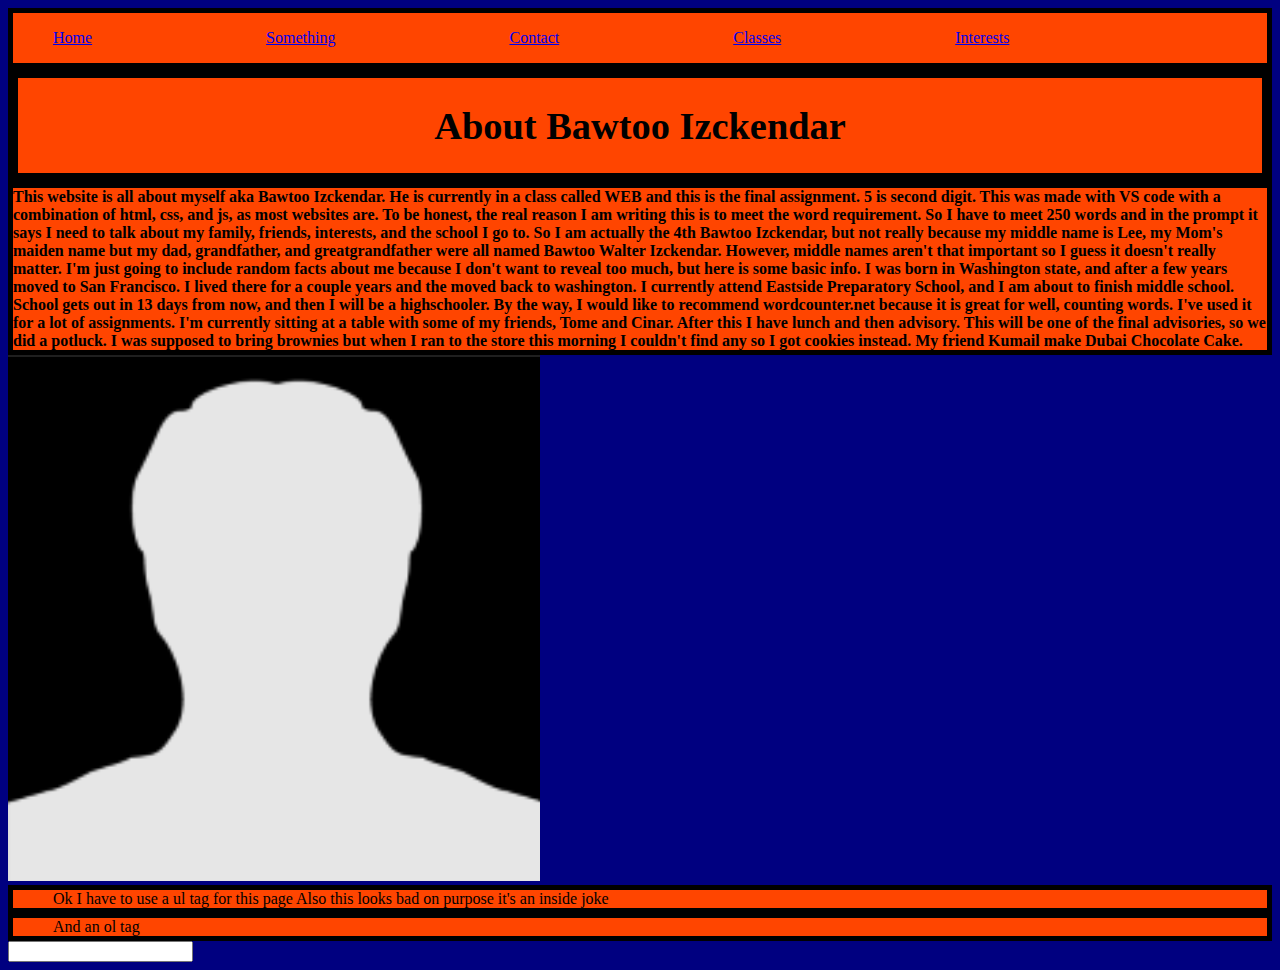
<file: final/index.html>
<!DOCTYPE html>
<html lang="en">
<head>
    <meta charset="UTF-8">
    <meta name="viewport" content="width=device-width, initial-scale=1.0">
    <title>Final | Kleinpeter</title>
    <link rel="stylesheet" href="css/style.css">
    <script type="text/javascript" src="js/script.js"></script>
</head>
<body>

    <div class="container">
        <ul>
            <li class="navtext"><a href="index.html">Home</a></li>
            <li class="navtext"><a href="filler.html">Something</a></li>
            <li class="navtext"><a href="contact.html">Contact</a></li>
            <li class="navtext"><a href="classes.html">Classes</a></li>
            <li class="navtext"><a href="interests.html">Interests</a></li>
        </ul>
    </div>

    <div class="titlebox">
        <h1>About Bawtoo Izckendar</h1>
    </div>

    <h2 style="font-size: medium;" class="container">
        This website is all about myself aka Bawtoo Izckendar. He is currently in a class called WEB and this is the final assignment. 5 is second digit. This was made with VS code with a combination of html, css, and js, as most websites are. To be honest, the real reason I am writing this is to meet the word requirement. So I have to meet 250 words and in the prompt it says I need to talk about my family, friends, interests, and the school I go to. So I am actually the 4th Bawtoo Izckendar, but not really because my middle name is Lee, my Mom's maiden name but my dad, grandfather, and greatgrandfather were all named Bawtoo Walter Izckendar. However, middle names aren't that important so I guess it doesn't really matter. I'm just going to include random facts about me because I don't want to reveal too much, but here is some basic info. I was born in Washington state, and after a few years moved to San Francisco. I lived there for a couple years and the moved back to washington. I currently attend Eastside Preparatory School, and I am about to finish middle school. School gets out in 13 days from now, and then I will be a highschooler. By the way, I would like to recommend wordcounter.net because it is great for well, counting words. I've used it for a lot of assignments. I'm currently sitting at a table with some of my friends, Tome and Cinar. After this I have lunch and then advisory. This will be one of the final advisories, so we did a potluck. I was supposed to bring brownies but when I ran to the store this morning I couldn't find any so I got cookies instead. My friend Kumail make Dubai Chocolate Cake.
    </h2>

    <img src="images/selfimage.png">

    <ul class="container">
        Ok I have to use a ul tag for this page
        Also this looks bad on purpose it's an inside joke
    </ul>
    <ol class="container"> 
        And an ol tag 
    </ol>
    <input type="text" id="code">
    

    
</body>
</html>
</file>
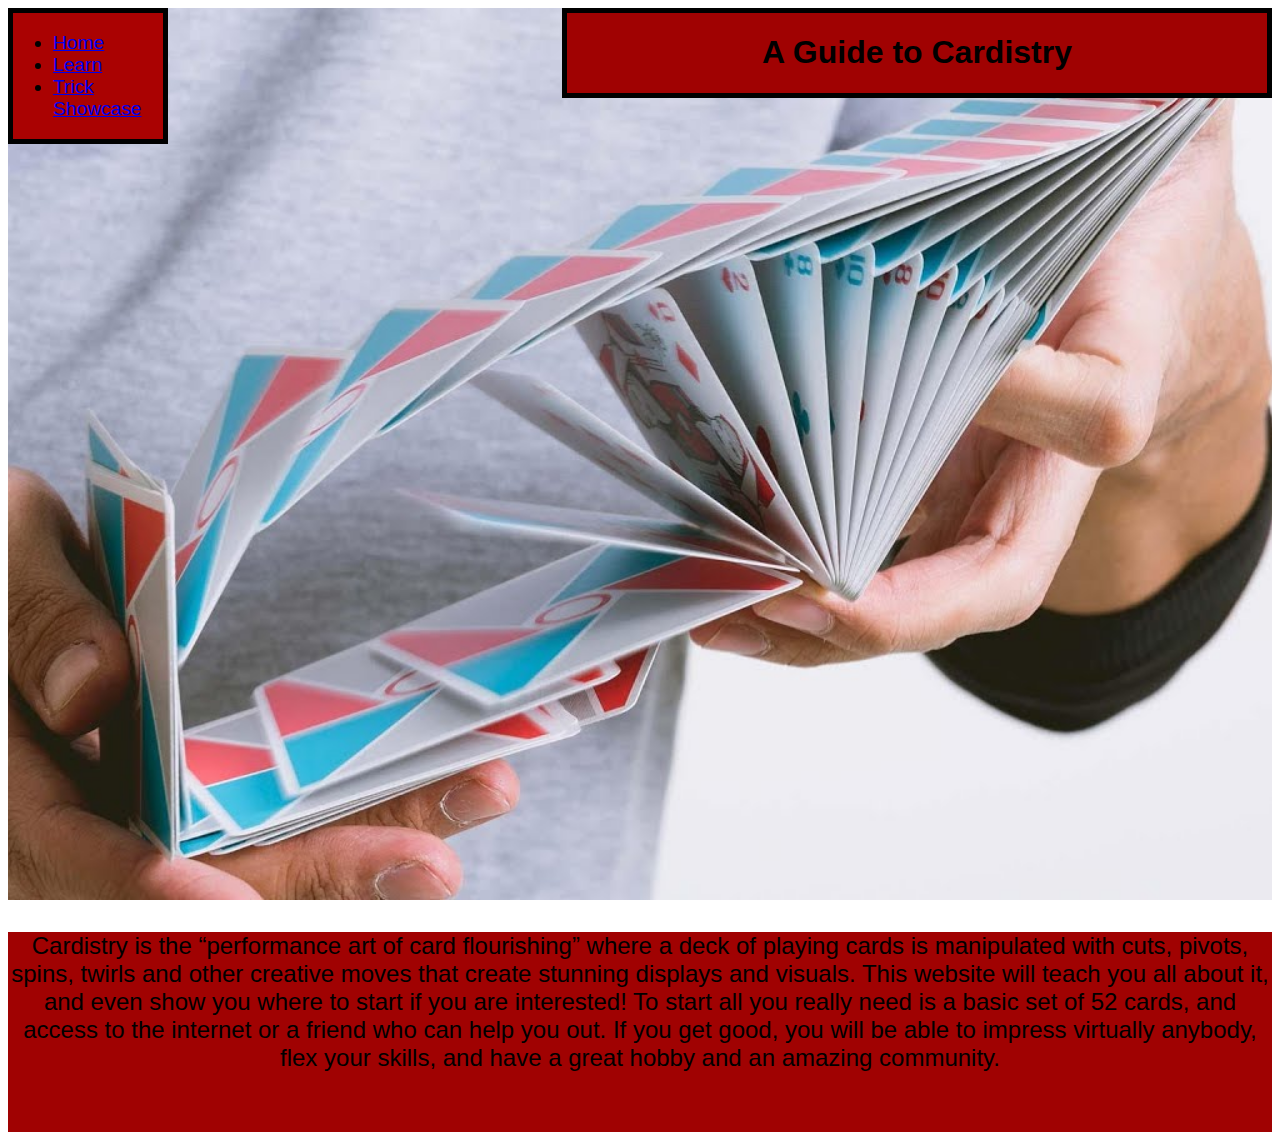
<file: midterm/index.html>
<!DOCTYPE html>
<html lang="en">
<head>
    <meta charset="UTF-8">
    <meta name="viewport" content="width=device-width, initial-scale=1.0">
    <title>Thom | MidtermProject</title>
    <link rel= "stylesheet" href="css/style.css">
</head>


<style>
body, html{
    height: 100%;
}


@media only screen and (max-device-width: 1366px) {
    .parallax {
        background-attachment: scroll;
        height: 100%;
        background-image: url("images/cardistry-photo-two.webp");
        background-image: url("images/cardistry-photo-three.jpg");
        background-attachment: fixed;
        background-position: center;
        background-repeat: no-repeat;
        background-size: cover; 
    }
}
</style>

<body>
    <div class="container">
        <ul>
            <li><a href="index.html">Home</a></li>
            <li><a href="contact.html">Learn</a></li>
            <li><a href="tricks.html">Trick Showcase</a></li>

        </ul>
    </div>

    <div class="parallax">
    <div class="box">
        <h1 class="text">A Guide to Cardistry</h1>
    </div>
    </div>

</body>
</html>

<div style="height:200px;font-size:60px;background-color: rgb(160,2,2);">
    <p style="font-size:x-large;text-align: center;">
        Cardistry is the “performance art of card flourishing” where a deck of playing cards is manipulated with cuts, pivots, spins, twirls and other creative moves that create stunning displays and visuals. This website will teach you all about it, and even show you where to start if you are interested! To start all you really need is a basic set of 52 cards, and access to the internet or a friend who can help you out. If you get good, you will be able to impress virtually anybody, flex your skills, and have a great hobby and an amazing community.
    </p>
</div>
</file>
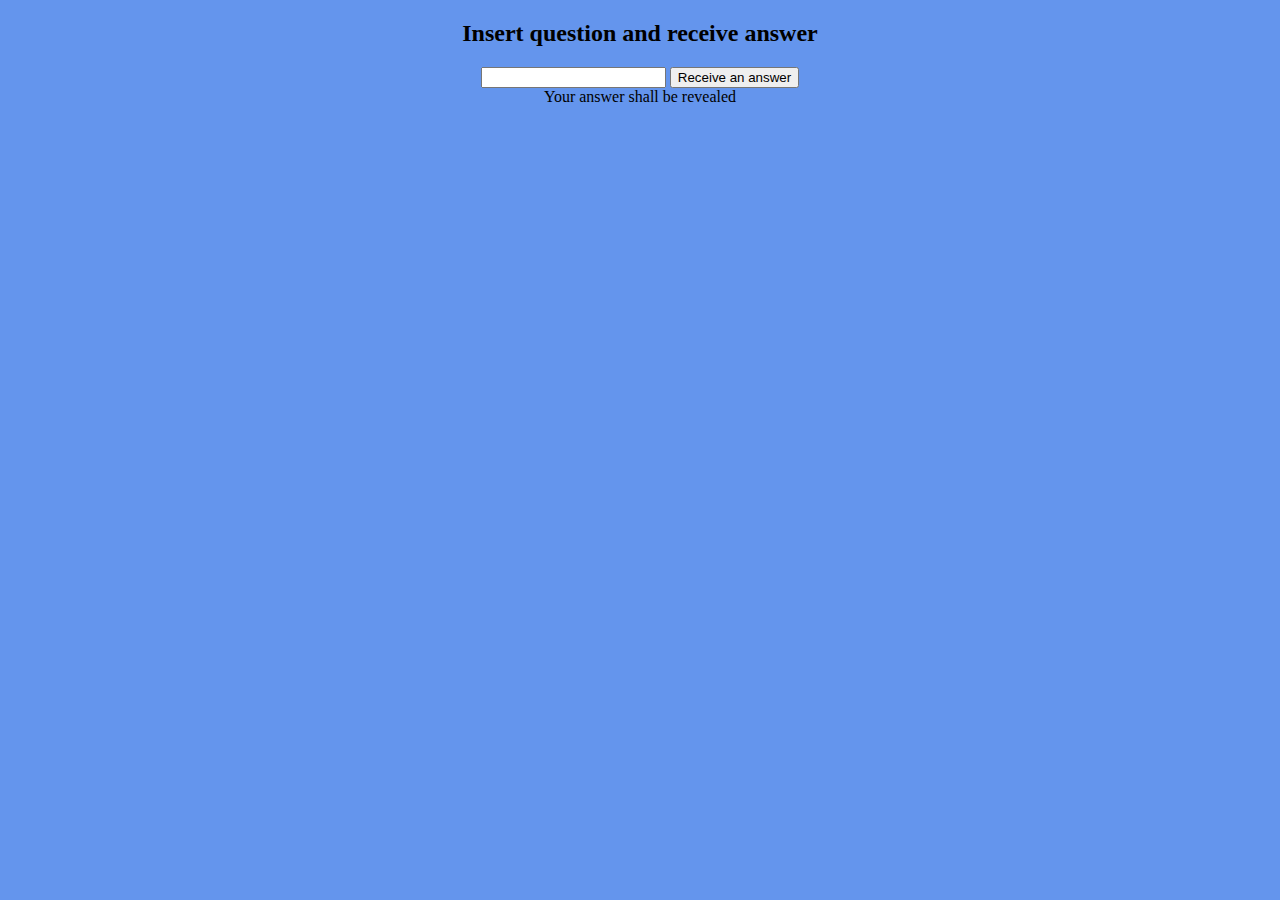
<file: spring8ball/index.html>
<!DOCTYPE html>
<html lang="en">
<head>
    <meta charset="UTF-8">
    <meta name="viewport" content="width=device-width, initial-scale=1.0">
    <title>Magic 8 Ball | Kleinpeter</title>
    <link href="css/style.css" rel="stylesheet">
    <script type="text/javascript" src="js/script.js"></script>
</head>
<body class="stuff">


    <h2>Insert question and receive answer</h2>
    <input type="text" id="question"/>
    <button onclick="shake()">Receive an answer</button>
    <div id="answer">
        Your answer shall be revealed
    </div>


    
</body>
</html>
</file>
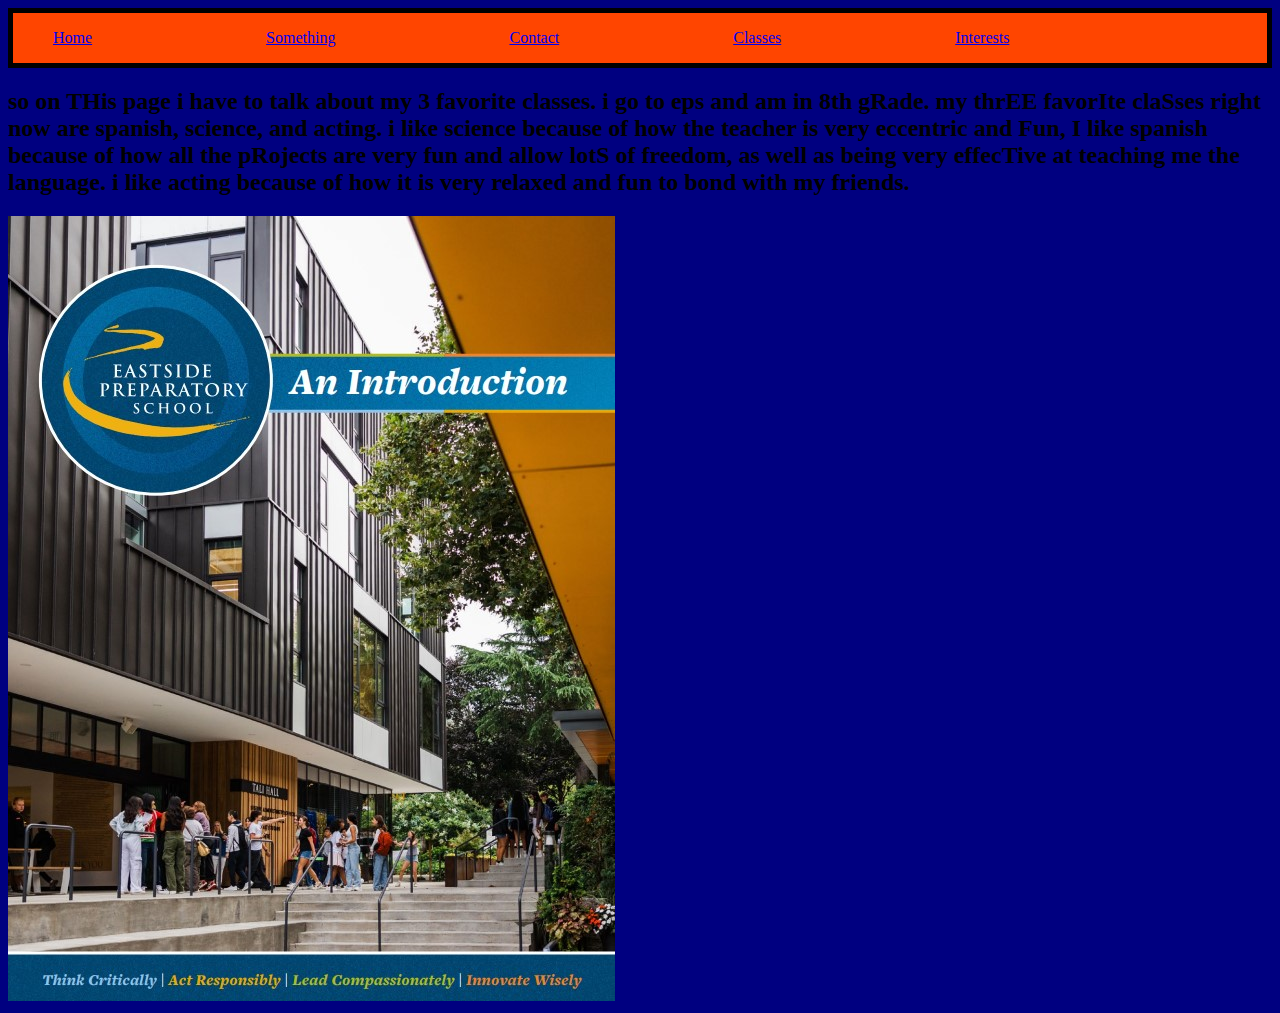
<file: final/classes.html>
<!DOCTYPE html>
<html lang="en">
<head>
    <meta charset="UTF-8">
    <meta name="viewport" content="width=device-width, initial-scale=1.0">
    <title>Classes</title>
    <link rel="stylesheet" href="css/style.css">
    <script type="text/javascript" src="js/script.js"></script>
</head>
<body>
    
    <div class="container">
        <ul>
            <li class="navtext"><a href="index.html">Home</a></li>
            <li class="navtext"><a href="filler.html">Something</a></li>
            <li class="navtext"><a href="contact.html">Contact</a></li>
            <li class="navtext"><a href="classes.html">Classes</a></li>
            <li class="navtext"><a href="interests.html">Interests</a></li>
        </ul>
    </div>

    <h2>so on THis page i have to talk about my 3 favorite classes. i go to eps and am in 8th gRade. my thrEE favorIte claSses right now are spanish, science, and acting. i like science because of how the teacher is very eccentric and Fun, I like spanish because of how all the pRojects are very fun and allow lotS of freedom, as well as being very effecTive at teaching me the language. i like acting because of how it is very relaxed and fun to bond with my friends. </h2>
    <img src="images/eastsideprepimage.jpg">
</body>
</html>
</file>
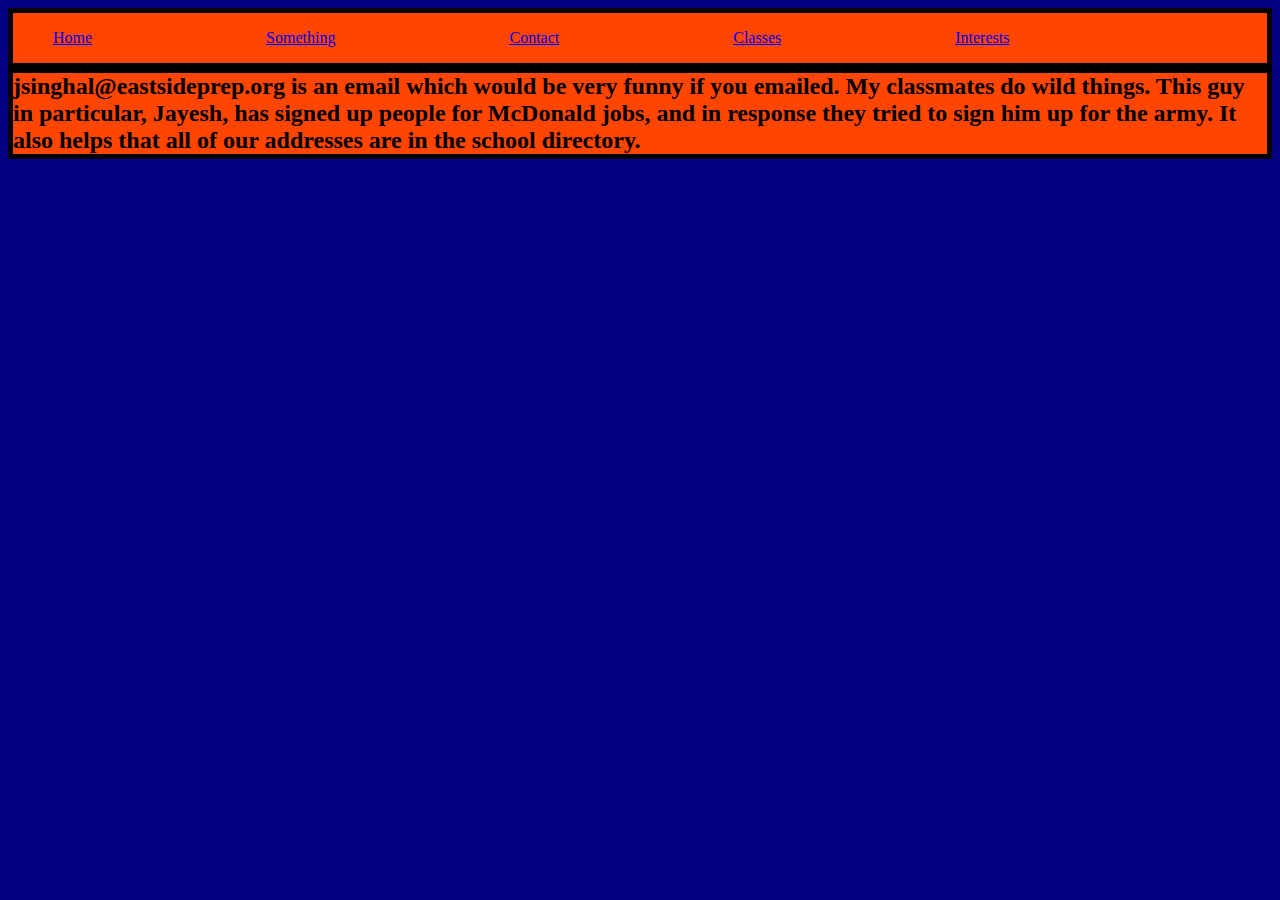
<file: final/contact.html>
<!DOCTYPE html>
<html lang="en">
<head>
    <meta charset="UTF-8">
    <meta name="viewport" content="width=device-width, initial-scale=1.0">
    <title>Contact</title>
    <link rel="stylesheet" href="css/style.css">
    <script type="text/javascript" src="js/script.js"></script>
</head>
<body>
    <div class="container">
        <ul>
            <li class="navtext"><a href="index.html">Home</a></li>
            <li class="navtext"><a href="filler.html">Something</a></li>
            <li class="navtext"><a href="contact.html">Contact</a></li>
            <li class="navtext"><a href="classes.html">Classes</a></li>
            <li class="navtext"><a href="interests.html">Interests</a></li>
        </ul>
    </div>
    

    <h2 class="container">jsinghal@eastsideprep.org is an email which would be very funny if you emailed. My classmates do wild things. This guy in particular, Jayesh, has signed up people for McDonald jobs, and in response they tried to sign him up for the army. It also helps that all of our addresses are in the school directory.</h2>
</body>
</html>
</file>
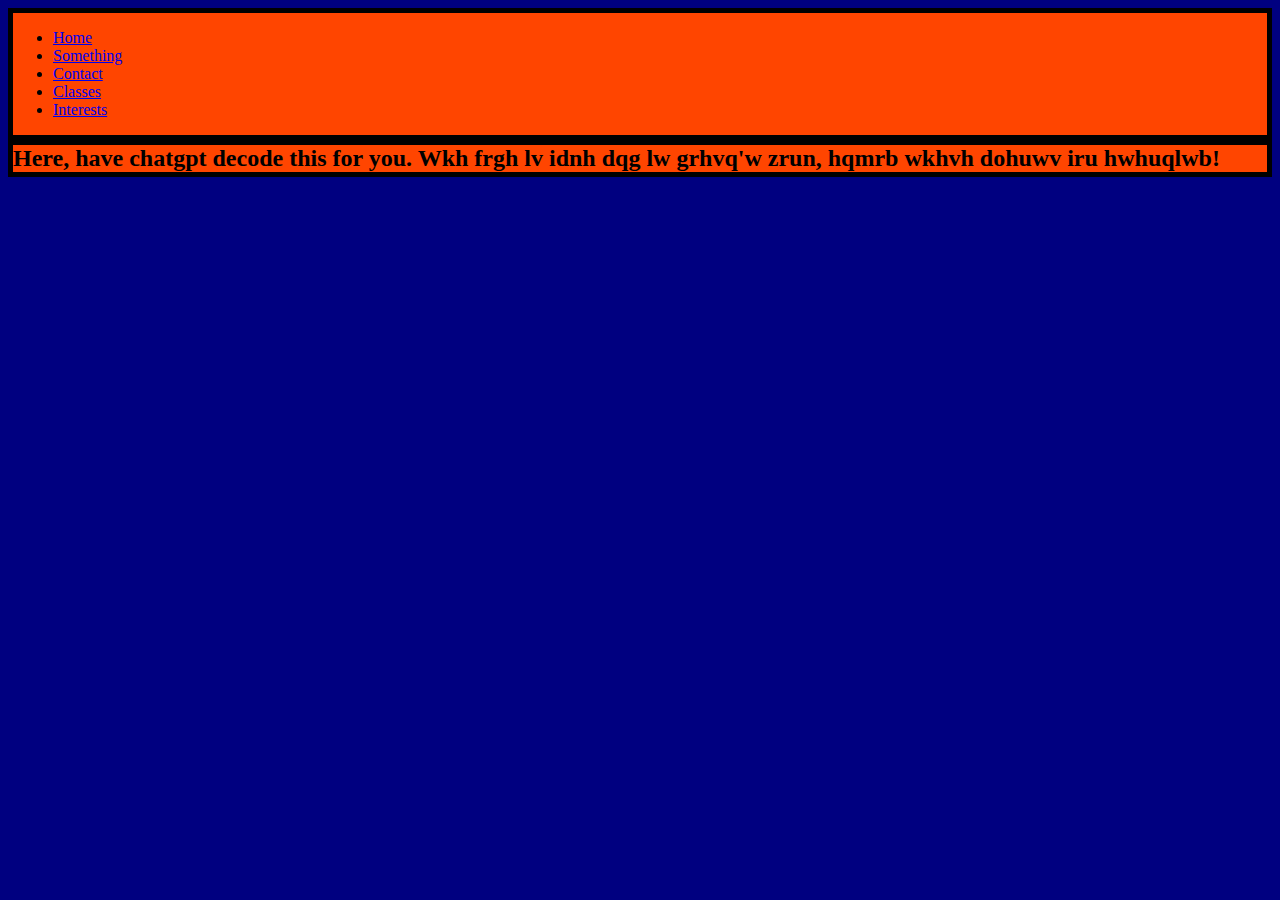
<file: final/filler.html>
<!DOCTYPE html>
<html lang="en">
<head>
    <meta charset="UTF-8">
    <meta name="viewport" content="width=device-width, initial-scale=1.0">
    <title>Something</title>
    <link rel="stylesheet" href="css/style.css">
    <script type="text/javascript" src="js/script.js"></script>
</head>
<body>
    <div class="container">
        <ul>
            <li><a href="index.html">Home</a></li>
            <li><a href="filler.html">Something</a></li>
            <li><a href="contact.html">Contact</a></li>
            <li><a href="classes.html">Classes</a></li>
            <li><a href="interests.html">Interests</a></li>

        </ul>
    </div>   
    <h2 class="container">Here, have chatgpt decode this for you. Wkh frgh lv idnh dqg lw grhvq'w zrun, hqmrb wkhvh dohuwv iru hwhuqlwb!</h2>
</body>
</html>
</file>
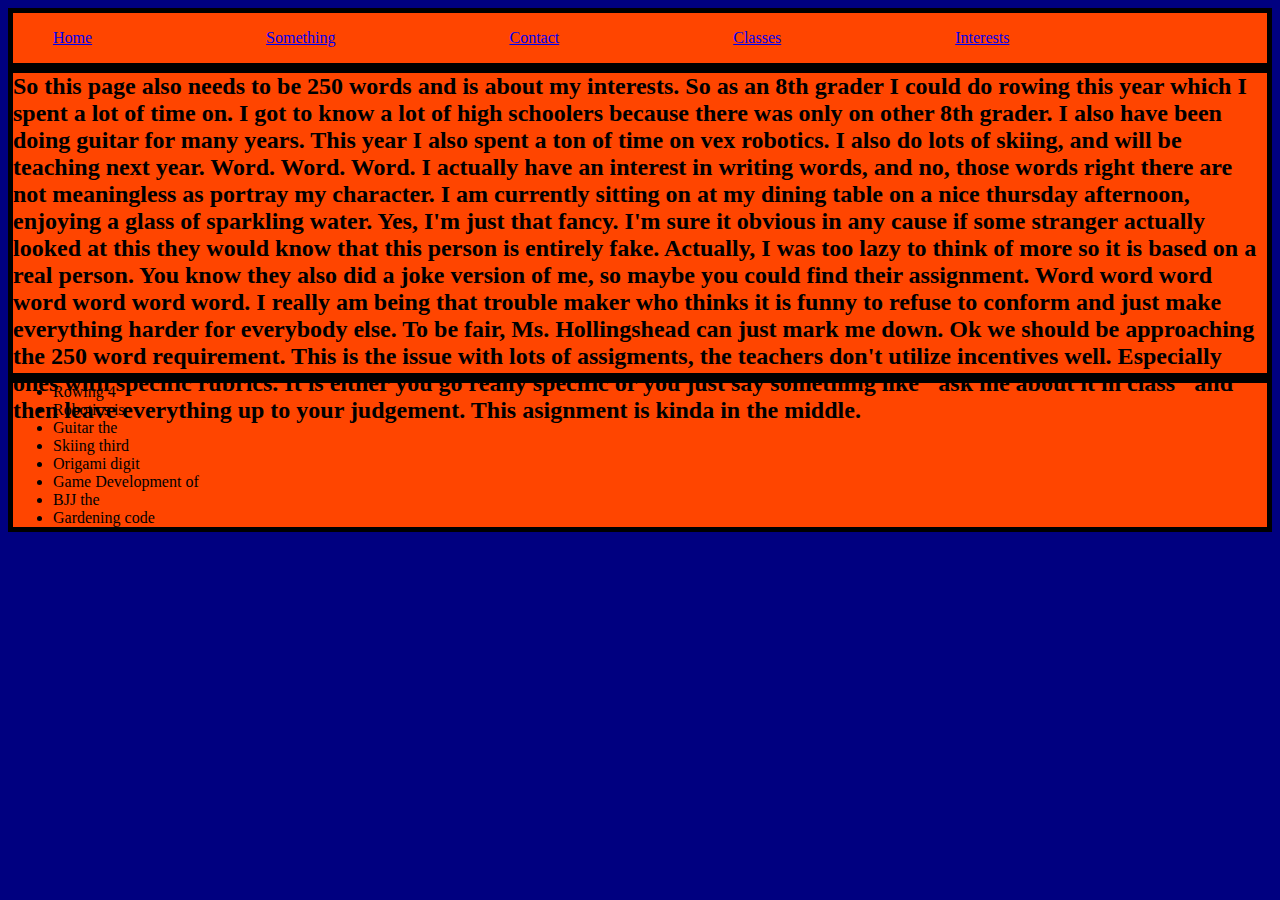
<file: final/interests.html>
<!DOCTYPE html>
<html lang="en">
<head>
    <meta charset="UTF-8">
    <meta name="viewport" content="width=device-width, initial-scale=1.0">
    <title>Interests</title>
    <link rel="stylesheet" href="css/style.css">
    <script type="text/javascript" src="js/script.js"></script>
</head>
<body>
    <div class="container">
        <ul>
            <li class="navtext"><a href="index.html">Home</a></li>
            <li class="navtext"><a href="filler.html">Something</a></li>
            <li class="navtext"><a href="contact.html">Contact</a></li>
            <li class="navtext"><a href="classes.html">Classes</a></li>
            <li class="navtext"><a href="interests.html">Interests</a></li>
        </ul>
    </div>
    <h2 class="container">So this page also needs to be 250 words and is about my interests. So as an 8th grader I could do rowing this year which I spent a lot of time on. I got to know a lot of high schoolers because there was only on other 8th grader. I also have been doing guitar for many years. This year I also spent a ton of time on vex robotics. I also do lots of skiing, and will be teaching next year. Word. Word. Word. I actually have an interest in writing words, and no, those words right there are not meaningless as portray my character. I am currently sitting on at my dining table on a nice thursday afternoon, enjoying a glass of sparkling water. Yes, I'm just that fancy. I'm sure it obvious in any cause if some stranger actually looked at this they would know that this person is entirely fake. Actually, I was too lazy to think of more so it is based on a real person. You know they also did a joke version of me, so maybe you could find their assignment. Word word word word word word word. I really am being that trouble maker who thinks it is funny to refuse to conform and just make everything harder for everybody else. To be fair, Ms. Hollingshead can just mark me down. Ok we should be approaching the 250 word requirement. This is the issue with lots of assigments, the teachers don't utilize incentives well. Especially ones with specific rubrics. It is either you go really specific or you just say something like "ask me about it in class" and then leave everything up to your judgement. This asignment is kinda in the middle.




    </h2>
    <ul class="container">
        <li>Rowing 4</li>
        <li>Robotics is</li>
        <li>Guitar the</li>
        <li>Skiing third</li>
        <li>Origami digit</li>
        <li>Game Development of</li>
        <li>BJJ the</li>
        <li>Gardening code</li>

    </ul>
</body>
</html>
</file>
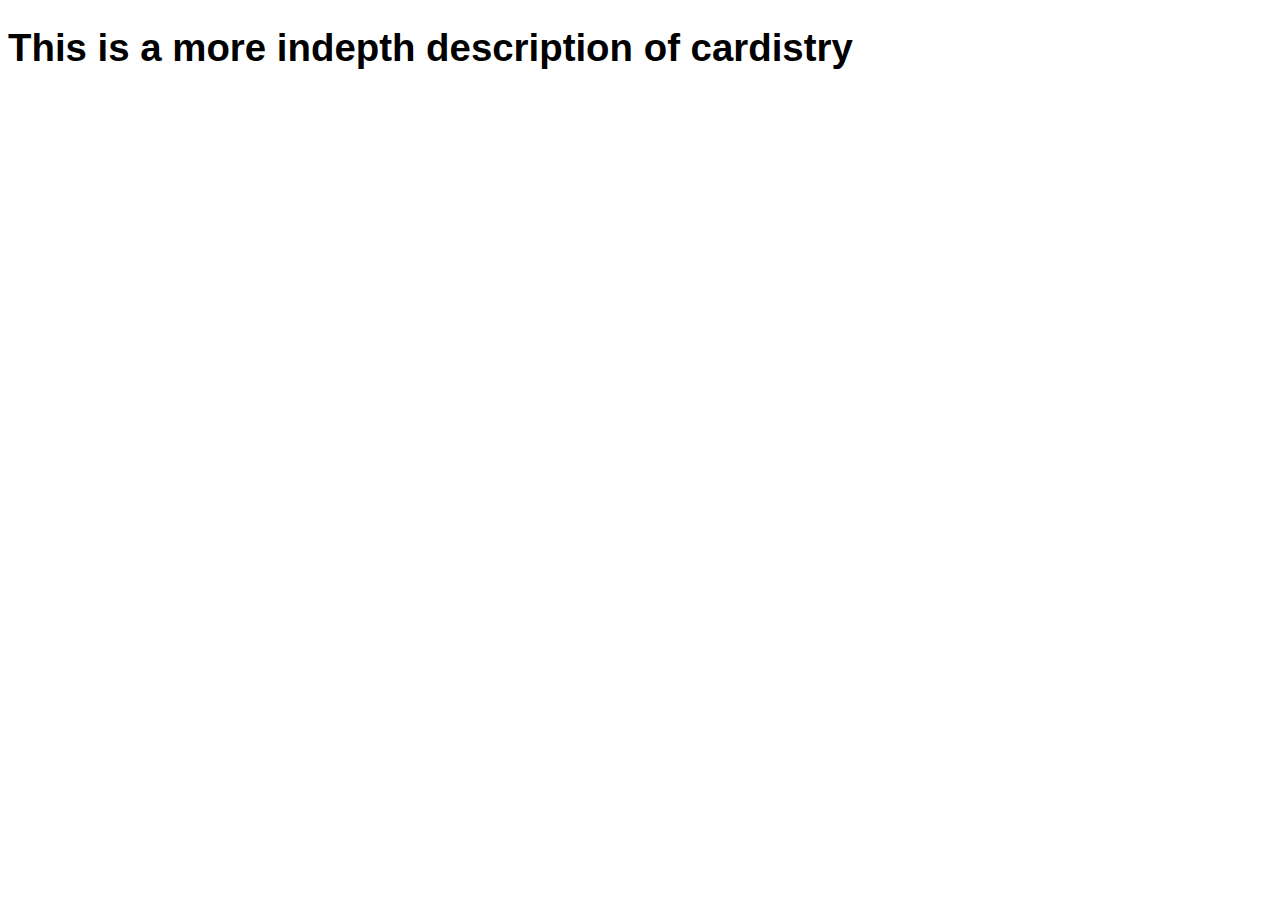
<file: midterm/about.html>
<!DOCTYPE html>
<html lang="en">
<head>
    <meta charset="UTF-8">
    <meta name="viewport" content="width=device-width, initial-scale=1.0">
    <title>About</title>
    <link rel= "stylesheet" href="css/style.css">
</head>

<body>
    <h1>This is a more indepth description of cardistry</h1>
</body>
</file>
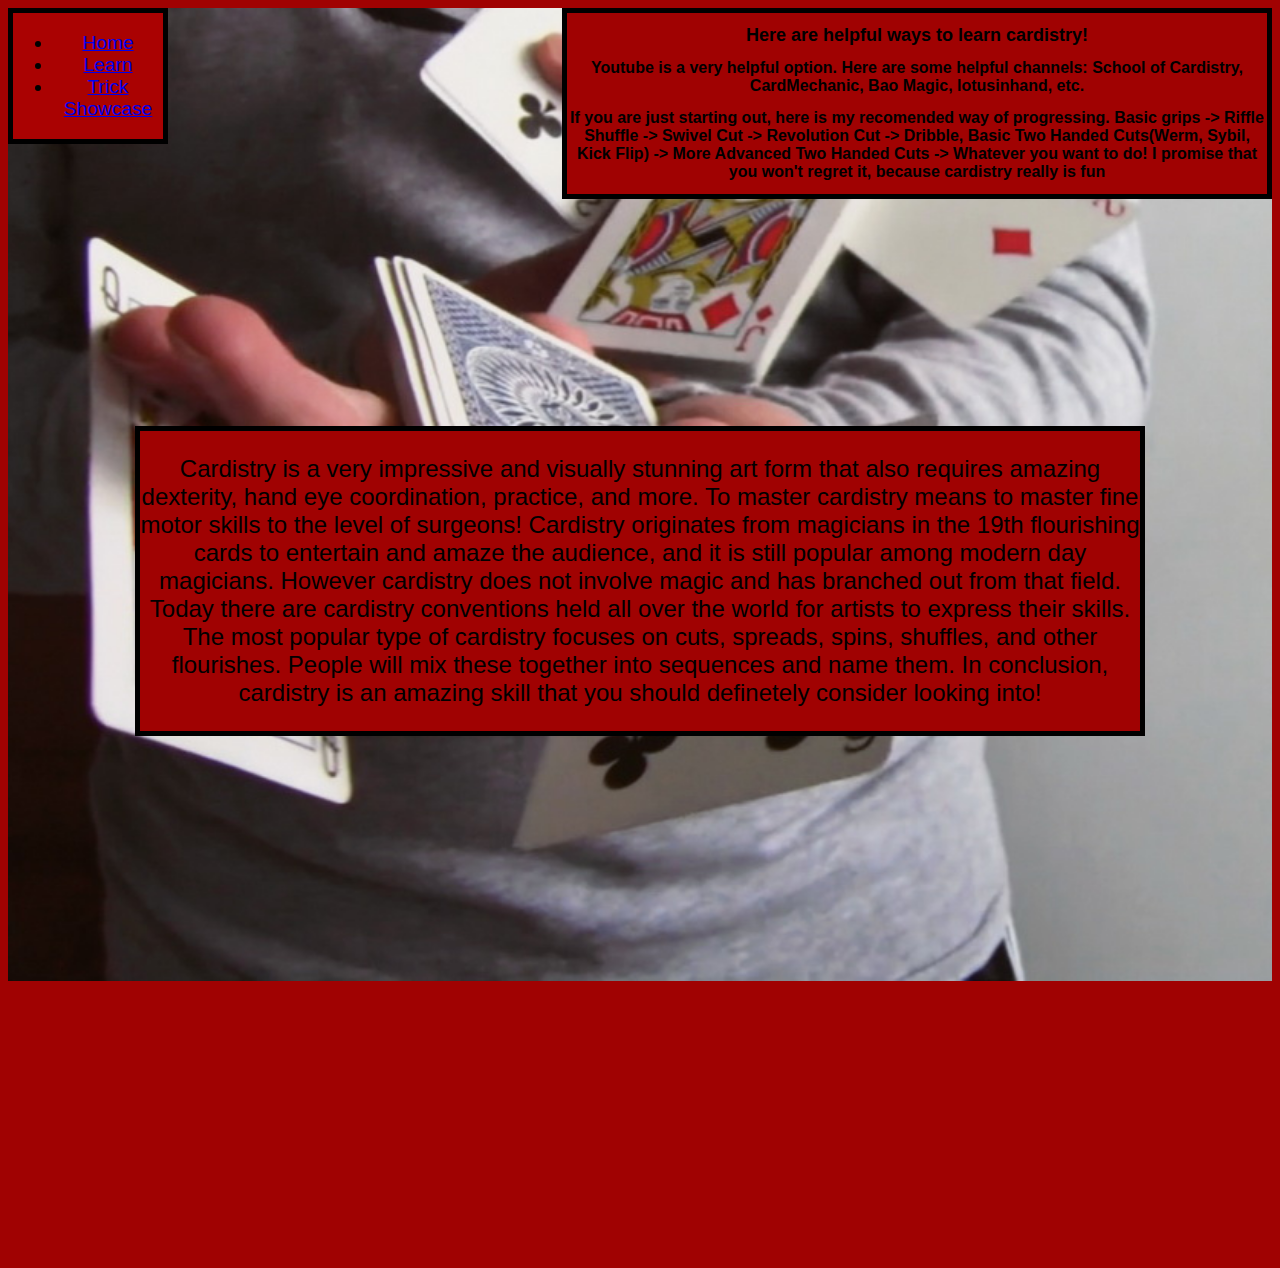
<file: midterm/contact.html>
<!DOCTYPE html>
<html lang="en">
<head>
    <meta charset="UTF-8">
    <meta name="viewport" content="width=device-width, initial-scale=1.0">
    <title>Learn Cardistry</title>
    <link rel= "stylesheet" href="css/style.css">
    
</head>



<style>

body, html{
    height: 100%;
}


@media only screen and (max-device-width: 1366px) {
    .parallax {
        background-attachment: scroll;
        height: 140%;
        background-image: url("images/cardistry-photo-five.jpg");

        background-attachment: fixed;
        background-position: center;
        background-repeat: no-repeat;
        background-size: cover; 
    }
}

</style>


<body style="background-color: rgb(160,2,2); text-align:center;">



    <div class="container">
        <ul>
            <li><a href="index.html">Home</a></li>
            <li><a href="contact.html">Learn</a></li>
            <li><a href="tricks.html">Trick Showcase</a></li>
        </ul>
    </div>

    <div class="parallax">
    <div class="box">
        <h1 style="font-size: large;">
            Here are helpful ways to learn cardistry!
        </h1>
        <h2 style="font-size: medium;">Youtube is a very helpful option. Here are some helpful channels: School of Cardistry, CardMechanic, Bao Magic, lotusinhand, etc.</h2>
        <h2 style="font-size: medium">If you are just starting out, here is my recomended way of progressing. Basic grips -> Riffle Shuffle -> Swivel Cut -> Revolution Cut -> Dribble, Basic Two Handed Cuts(Werm, Sybil, Kick Flip) -> More Advanced Two Handed Cuts -> Whatever you want to do! I promise that you won't regret it, because cardistry really is fun</h2>
    </div>

    <br>
    <br>
    <br>
    <br>
    <br>
    <br>
    <br>
    <br>
    <br>
    <br>
    <br>
    <br>
    <br>
    <br>
    <br>
    <br>
    <br>
    <br>
    <br>



    <div style="height:300px;font-size:90px;background-color: rgb(160,2,2);" class="centerbox">

        <p style="font-size:x-large;text-align: center;"> Cardistry is a very impressive and visually stunning art form that also requires amazing dexterity, hand eye coordination, practice, and more. To master cardistry means to master fine motor skills to the level of surgeons! Cardistry originates from magicians in the 19th flourishing cards to entertain and amaze the audience, and it is still popular among modern day magicians. However cardistry does not involve magic and has branched out from that field. Today there are cardistry conventions held all over the world for artists to express their skills. The most popular type of cardistry focuses on cuts, spreads, spins, shuffles, and other flourishes. People will mix these together into sequences and name them. In conclusion, cardistry is an amazing skill that you should definetely consider looking into!</p>
    </div>
    </div>




</body>
</html>
</file>
<file: final/css/style.css>
body {
    background-color: navy; 
    opacity: inherit;
    
}


.button {
    color:rebeccapurple;
    background-color: black;
    width: 100px;
}


.container {
    margin:0 auto;
    border: 5px solid rgb(0,0,0);
    background-color: orangered;
    max-height: 300px;
}

.navtext {
    display: inline;
    margin-right: 170px;
}

.titlebox {
    margin:0 auto;
    font-size: larger;
    background-color: orangered;
    align-self: center;
    text-align: center;
    max-width: 400;
    border: 10px solid rgb(0,0,0);
    
}
</file>
<file: midterm/css/style.css>
body {
    font-family: sans-serif;
    font-size: larger;
    
}

.parallax {
    background-image: url("midterm\images\cardistry-photo-one.jpg");


    background-attachment: fixed;
    background-position: center;
    background-repeat: no-repeat;
    background-size: cover;
}

.box {
    margin:0 auto;
    border: 5px solid rgb(0,0,0);
    width: 700px;
    text-align: center;
    float:right;
    background-color: rgb(160,2,2);
}

.centerbox {
    margin:0 auto;
    border: 5px solid rgb(0,0,0);
    width: 1000px;
    text-align: center;
    float:middle;
    background-color: rgb(160,2,2);
}

.text {
    color: black;
    text-align: center;
    font-size: xx-large;
    text-shadow:red;
    font-family: Arial, Helvetica, sans-serif;
    height: 100%;
}

.container {
    width: 150px;
    border: 5px solid rgb(0,0,0);
    float:left; 
    background-color: rgb(170,2,2);
}
</file>
<file: spring8ball/css/style.css>
body {
    background-color:cornflowerblue;

}

.stuff {
    text-align: center;
}
</file>
